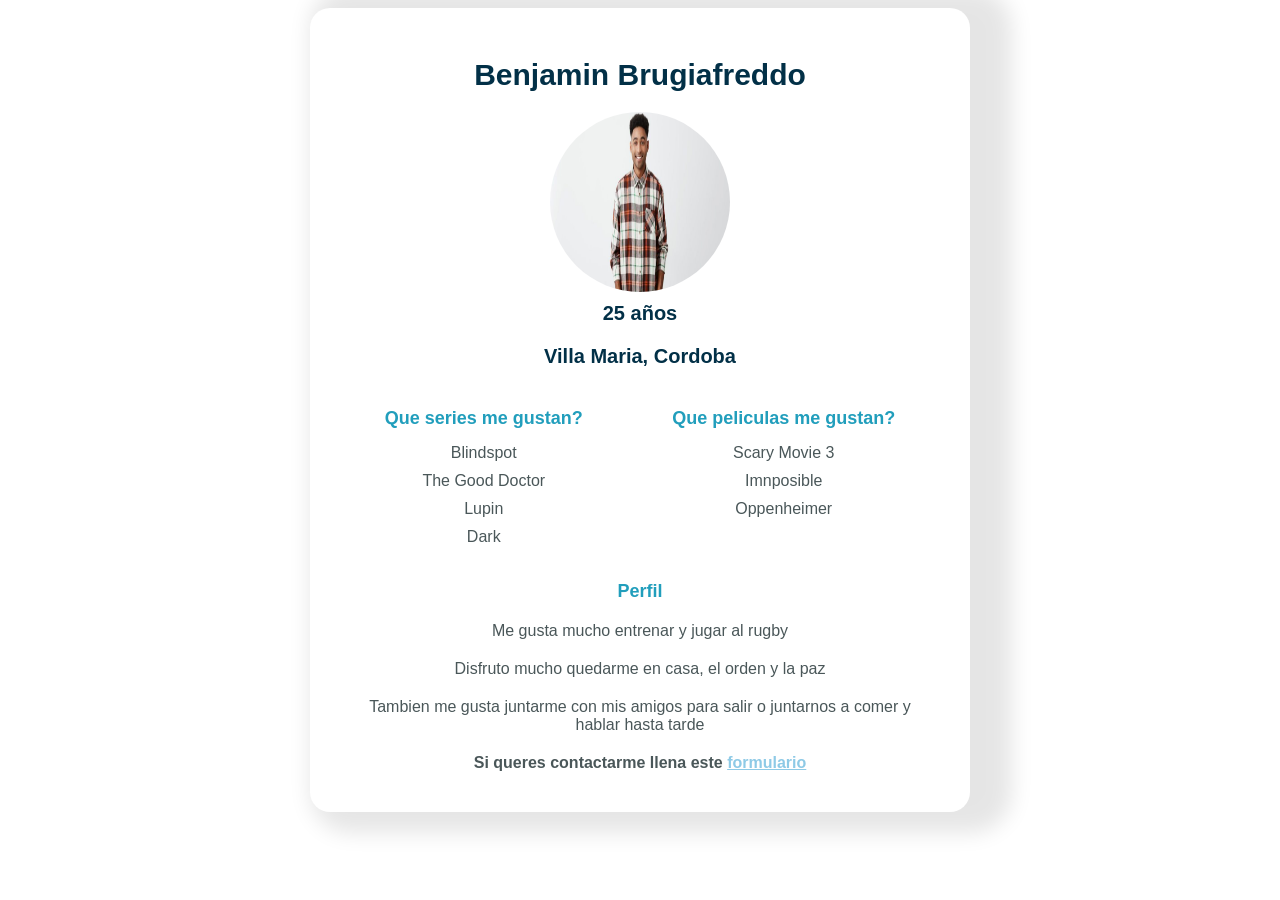
<file: index.html>
<!DOCTYPE html>
<html lang="en">
<head>
    <meta charset="UTF-8">
    <meta name="viewport" content="width=device-width, initial-scale=1.0">
    <link rel="stylesheet" href="style.css">
    <title>Curriculum Vitae</title>
</head>
<body>
    <div class="tarjetaPresentacion">
        <h1 class="tituloPrincipal">Benjamin Brugiafreddo</h1>
        <img class="imagenPrincipal" src="img/persona.jpg" alt="Persona mirando hacia el frente">
        <h2 class="tituloSecundario">25 años</h2>
        <h2 class="tituloSecundario">Villa Maria, Cordoba</h2>
        <div class="contenedorListas">
            <div class="contenedorLista">
                <h3 class="tituloTercero">Que series me gustan?</h3>
                <ul class="listaDesordenada">
                    <li>Blindspot</li>
                    <li>The Good Doctor</li>
                    <li>Lupin</li>
                    <li>Dark</li>
                </ul>
            </div>
            <div class="contenedorLista">
                <h3 class="tituloTercero">Que peliculas me gustan?</h3>
                <ul class="listaDesordenada">
                    <li>Scary Movie 3</li>
                    <li>Imnposible</li>
                    <li>Oppenheimer</li>
                </ul> 
            </div>  
        </div>
        
        <h3 class="tituloTercero">Perfil</h3>
        <p>Me gusta mucho entrenar y jugar al rugby</p>
        <p>Disfruto mucho quedarme en casa, el orden y la paz</p>
        <p>Tambien me gusta juntarme con mis amigos para salir o juntarnos a comer y hablar hasta tarde</p>
        <h4>Si queres contactarme llena este <a href="formulario.html">formulario</a></h4>
    </div>
</body>
</html>
</file>
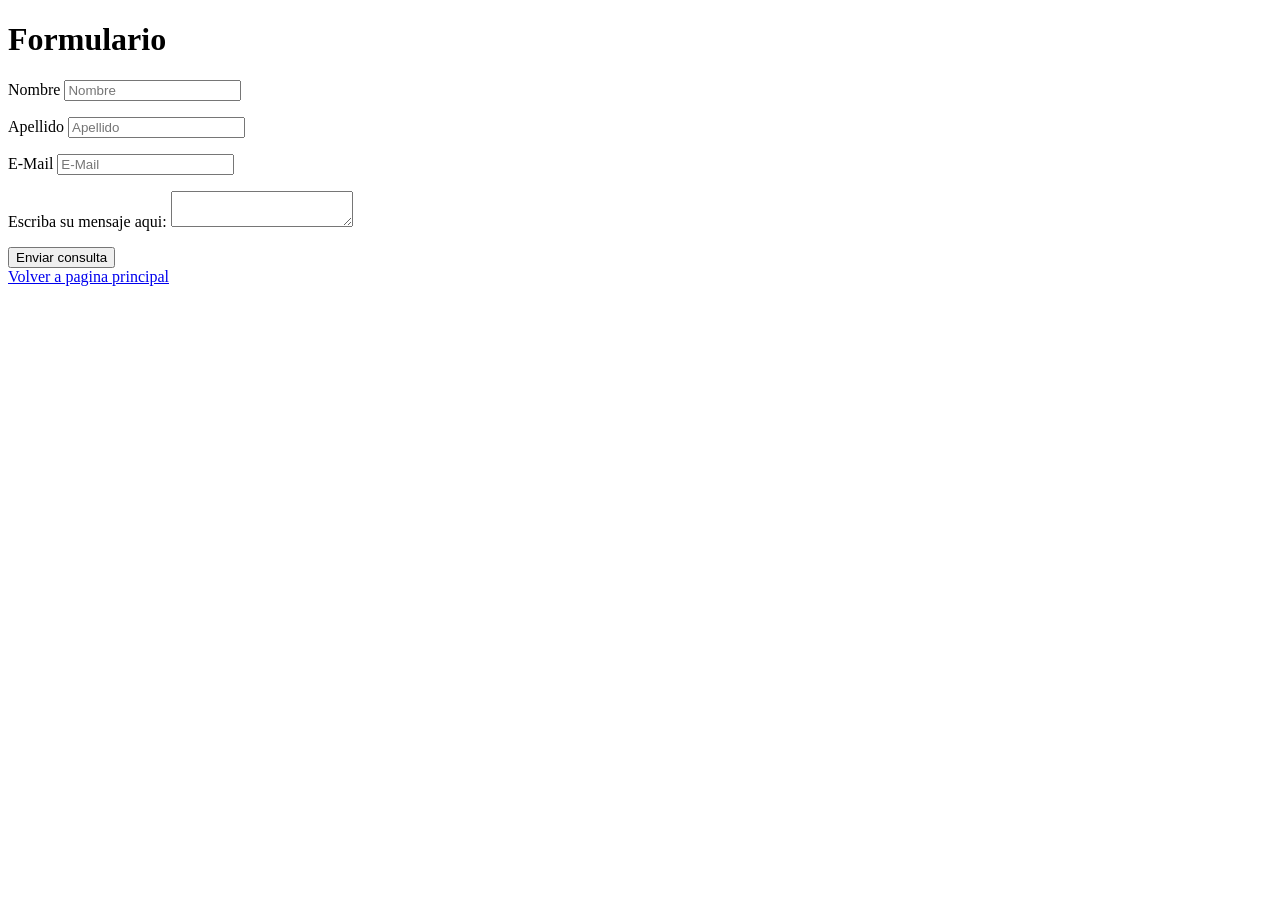
<file: formulario.html>
<!DOCTYPE html>
<html lang="en">
<head>
    <meta charset="UTF-8">
    <meta name="viewport" content="width=device-width, initial-scale=1.0">
    <title>Formulario CV</title>
</head>
<body>
    <h1>Formulario</h1>
    <form action="">
        <p>
            <label for="nombre">Nombre</label>
            <input type="text" name="nombre" placeholder="Nombre">
        </p>
        <p>
            <label for="apellido">Apellido</label>
            <input type="text" name="apellido" placeholder="Apellido">
        </p>
        <p>
            <label for="mail">E-Mail</label>
            <input type="mail" name="mail" placeholder="E-Mail">
        </p>
        <p>
            <label for="mensaje">Escriba su mensaje aqui:</label>
            <Textarea name="mensaje"></Textarea>
        </p>
        <button type="submit">Enviar consulta</button>
    </form>
    <a href="index.html">Volver a pagina principal</a>
</body>
</html>
</file>
<file: style.css>
body{
    display:flex;
    justify-content: center;
}

.tarjetaPresentacion{
    background-color: white;
    display: flex;
    flex-direction: column;
    justify-content: center;
    align-items: center;
    font-family: sans-serif;
    width: 600px;
    border-radius: 20px;
    box-shadow: 21px 0px 21px 21px rgba(0,0,0,0.1);
    padding: 30px;
}

.tituloPrincipal{
    color: #023047;
    font-weight: bold;
    font-size: 30px;
    margin: 20px;
}

.tituloSecundario{
    color: #023047;
    font-weight: bold; 
    font-size: 20px; 
    margin: 10px;
}

.tituloTercero{
    font-size: 18px;
    color: #219ebc;
    margin: 10px;
}

.imagenPrincipal{
    width: 180px;
    height: 180px;
    border-radius: 100%;
}

.listaDesordenada{
    text-decoration: none;
    list-style: none;
    color: #4a5759;
    text-align: center;
    font-weight: lighter;
    margin: 0px;
    padding: 0;
}

li{
    padding: 5px;
}

.contenedorListas{
    display: flex;
    justify-content: space-around;
    flex-direction: row;
    width: 100%;
}

.contenedorLista{
    text-align: center;
    margin: 10px;
    padding: 10px;
}

p, h4{
    color: #4a5759;
    text-align: center;
    margin: 10px;
}

a{
    color: #8ecae6;
}
</file>
